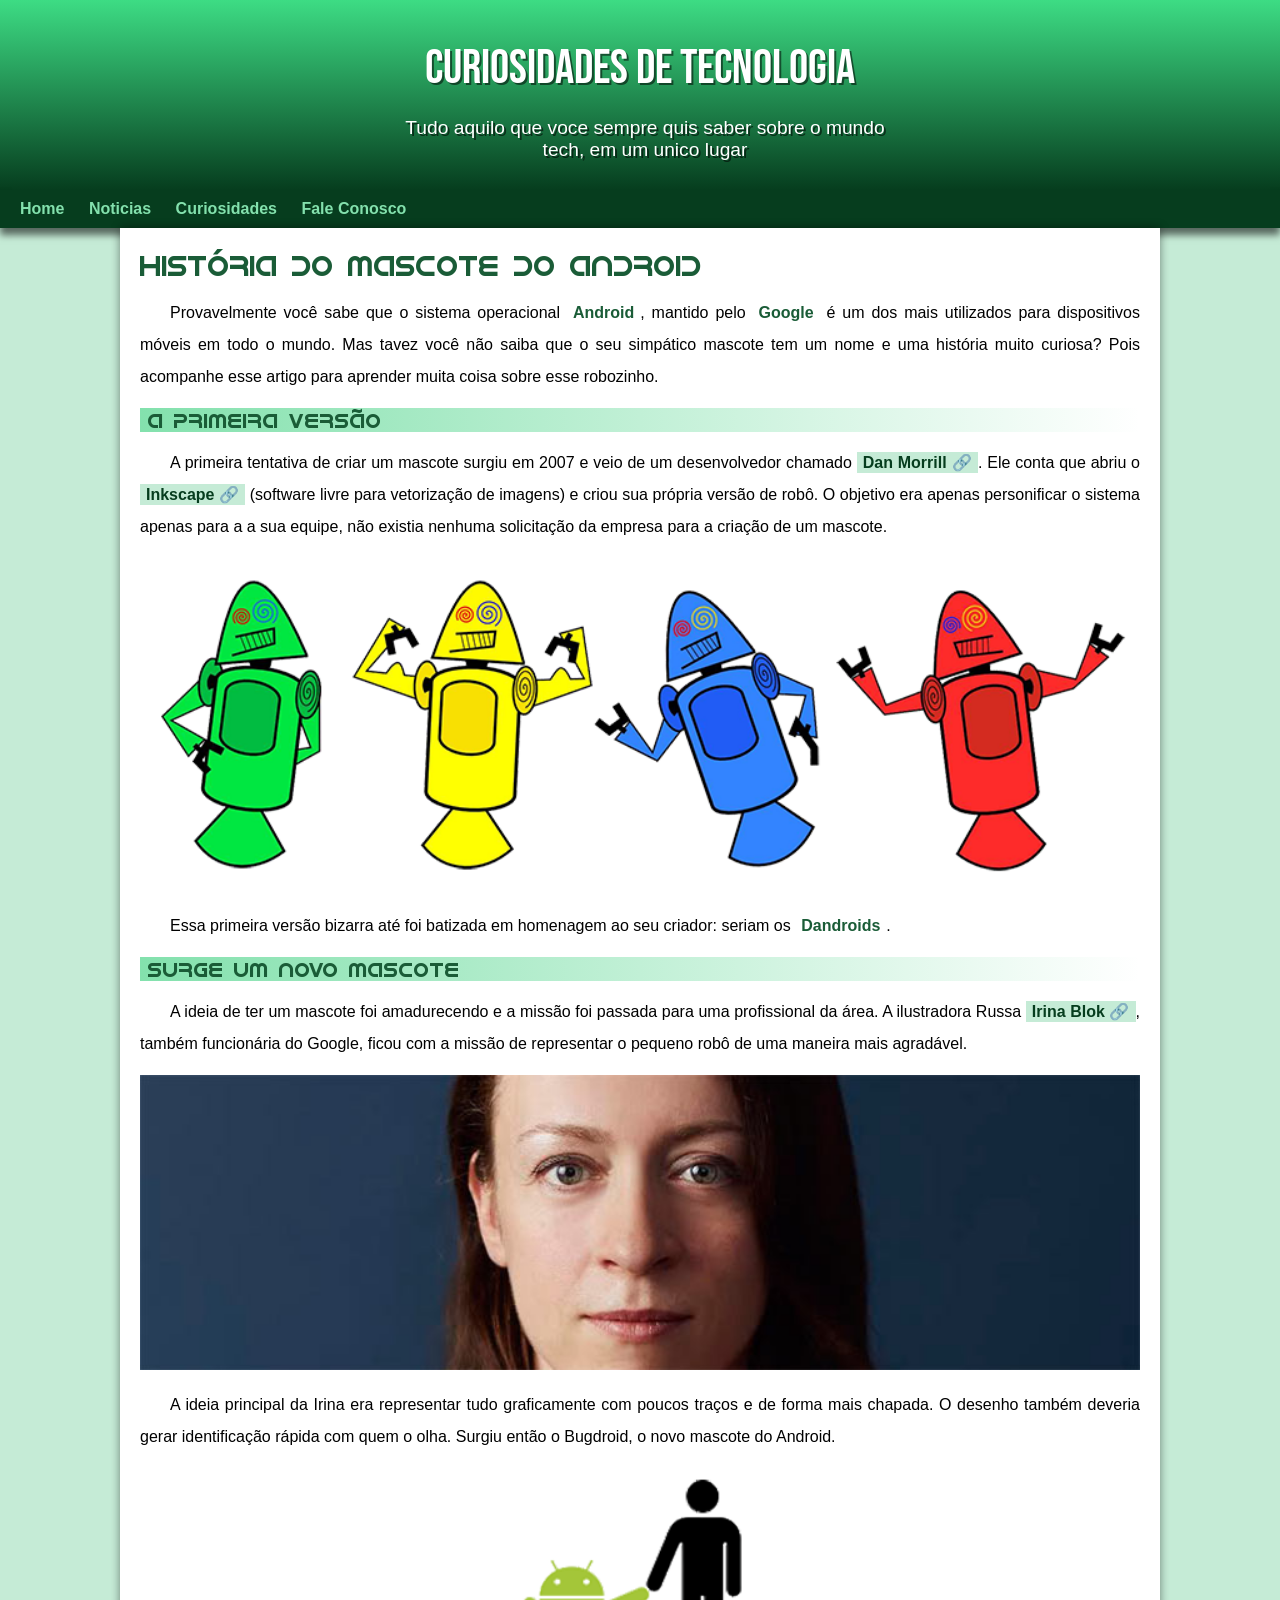
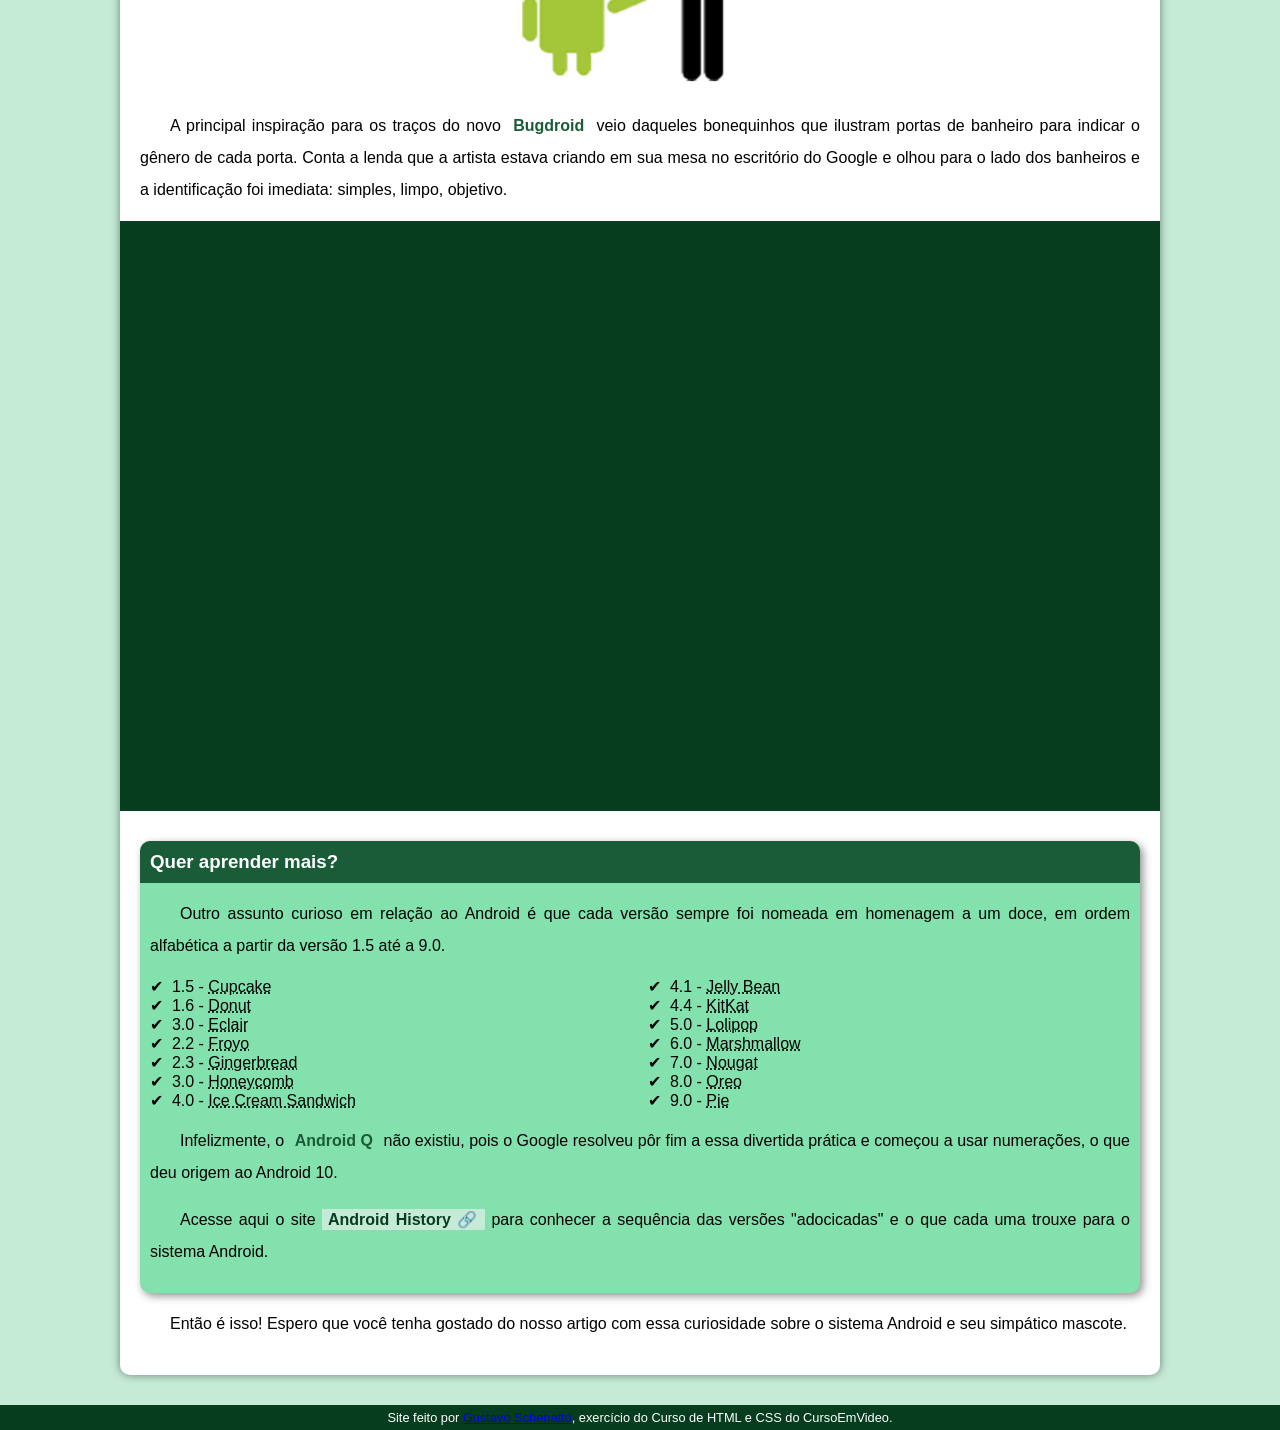
<file: Projeto Android/index.html>
<!DOCTYPE html>
<html lang="pt-br">

<head>
    <meta charset="UTF-8">
    <meta name="viewport" content="width=device-width, initial-scale=1.0">
    <title>Projeto de site</title>
    <link rel="stylesheet" href="style/styles.css">
    <link rel="shortcut icon" href="imagens/favicon.ico" type="image/x-icon">
</head>

<body>
    <header>
        <h1>Curiosidades de Tecnologia</h1>
        <p>Tudo aquilo que voce sempre quis saber sobre o mundo tech, em um unico lugar</p>
    </header>
    <nav>
        <a href="#">Home</a>
        <a href="#">Noticias</a>
        <a href="#">Curiosidades</a>
        <a href="#">Fale Conosco</a>
    </nav>
    <main>
        <article>
            <h1>História do Mascote do Android</h1>

            <p>
                Provavelmente você sabe que o sistema operacional <strong>Android</strong>, mantido pelo
                <strong>Google</strong> é um dos mais utilizados
                para
                dispositivos móveis em todo o mundo. Mas tavez você não saiba que o seu simpático mascote tem um nome e
                uma
                história muito curiosa? Pois acompanhe esse artigo para aprender muita coisa sobre esse robozinho.
            </p>

            <h2>A primeira versão</h2>

            <p>
                A primeira tentativa de criar um mascote surgiu em 2007 e veio de um desenvolvedor chamado <a
                    href="https://androidcommunity.com/dan-morrill-shows-us-the-android-mascot-that-almost-was-20130103/"
                    target="_blank" class="externo">Dan Morrill</a>.
                Ele
                conta que abriu o <a href="https://inkscape.org/" target="_blank" class="externo">Inkscape</a>
                (software livre para vetorização de imagens) e criou sua própria versão de
                robô.
                O objetivo era apenas personificar o sistema apenas para a a sua equipe, não existia nenhuma solicitação
                da
                empresa para a criação de um mascote.
            </p>

            <picture>
                <source media="(max-width:600px)" srcset="imagens/dan-droids-pq.png">
                <img src="imagens/dan-droids.png" alt="Primeiro mascote do android">
            </picture>

            <p>Essa primeira versão bizarra até foi batizada em homenagem ao seu criador: seriam os
                <strong>Dandroids</strong>.
            </p>

            <h2>Surge um novo mascote</h2>

            <p>
                A ideia de ter um mascote foi amadurecendo e a missão foi passada para uma profissional da área. A
                ilustradora Russa <a href="https://www.irinablok.com/" target="_blank" class="externo">Irina Blok</a>,
                também
                funcionária do Google, ficou com a missão de representar o pequeno
                robô
                de uma maneira mais agradável.
            </p>

            <picture>
                <source media="(max-width:600px )" srcset="imagens/irina-blok-pq.jpg">
                <img src="imagens/irina-blok.jpg" alt="Irina block criadora do android">
            </picture>

            <p>
                A ideia principal da Irina era representar tudo graficamente com poucos traços e de forma mais chapada.
                O
                desenho também deveria gerar identificação rápida com quem o olha. Surgiu então o Bugdroid, o novo
                mascote
                do Android.
            </p>

            <img src="imagens/bugdroid.png" class="pequena" alt="Bugdroid">

            <p>
                A principal inspiração para os traços do novo <strong>Bugdroid</strong> veio daqueles bonequinhos que
                ilustram portas de
                banheiro para indicar o gênero de cada porta. Conta a lenda que a artista estava criando em sua mesa no
                escritório do Google e olhou para o lado dos banheiros e a identificação foi imediata: simples, limpo,
                objetivo.
            </p>

            <div class="video">
                <iframe width="560" height="315" src="https://www.youtube.com/embed/l2UDgpLz20M?si=_w7K9_RcLYLox1Gm"
                    frameborder="0" allow="accelerometer; autoplay; encrypted-media; gyroscope; picture-in-picture"
                    allowfullscreen></iframe>
            </div>

            <aside>
                <h3>Quer aprender mais?</h3>
                <p>
                    Outro assunto curioso em relação ao Android é que cada versão sempre foi nomeada em homenagem a um
                    doce,
                    em
                    ordem alfabética a partir da versão 1.5 até a 9.0.
                </p>

                <ul>
                    <li>1.5 - <abbr title="Bolo de Chocolate">Cupcake</abbr></li>
                    <li>1.6 - <abbr title="Rosquinha">Donut</abbr></li>
                    <li>3.0 - <abbr title="Bomba">Eclair</abbr></li>
                    <li>2.2 - <abbr title="Iogurte congelado">Froyo</abbr></li>
                    <li>2.3 - <abbr title="Biscoito de gengibre">Gingerbread</abbr></li>
                    <li>3.0 - <abbr title="Favo de mel">Honeycomb</abbr></li>
                    <li>4.0 - <abbr title="Sanduiche de Sorvete">Ice Cream Sandwich</abbr></li>
                    <li>4.1 - <abbr title="Jujuba">Jelly Bean</abbr></li>
                    <li>4.4 - <abbr title="KitKat">KitKat</abbr></li>
                    <li>5.0 - <abbr title="Pirulito">Lolipop</abbr></li>
                    <li>6.0 - <abbr title="Marshmallow">Marshmallow</abbr></li>
                    <li>7.0 - <abbr title="Torrone">Nougat</abbr></li>
                    <li>8.0 - <abbr title="Oreo">Oreo</abbr></li>
                    <li>9.0 - <abbr title="Torta">Pie</abbr></li>
                </ul>
                <p>
                    Infelizmente, o <strong>Android Q</strong> não existiu, pois o Google resolveu pôr fim a essa
                    divertida prática e
                    começou
                    a
                    usar numerações, o que deu origem ao Android 10.
                </p>
                <p>
                    Acesse aqui o site <a href="https:://www.android.com" target="_blank" class="externo">Android
                        History</a> para
                    conhecer a sequência das versões "adocicadas" e o que cada
                    uma
                    trouxe para o sistema Android.
                </p>

            </aside>

            <p>
                Então é isso! Espero que você tenha gostado do nosso artigo com essa curiosidade sobre o sistema Android
                e
                seu simpático mascote.
            </p>

        </article>
    </main>
    <footer>
        <p>
            Site feito por <a href="https://www.last.fm/pt/user/gustxvv" target="_blank">Gustavo Schenatto</a>,
            exercício do Curso
            de HTML e CSS do CursoEmVideo.</p>
    </footer>
</body>

</html>
</file>
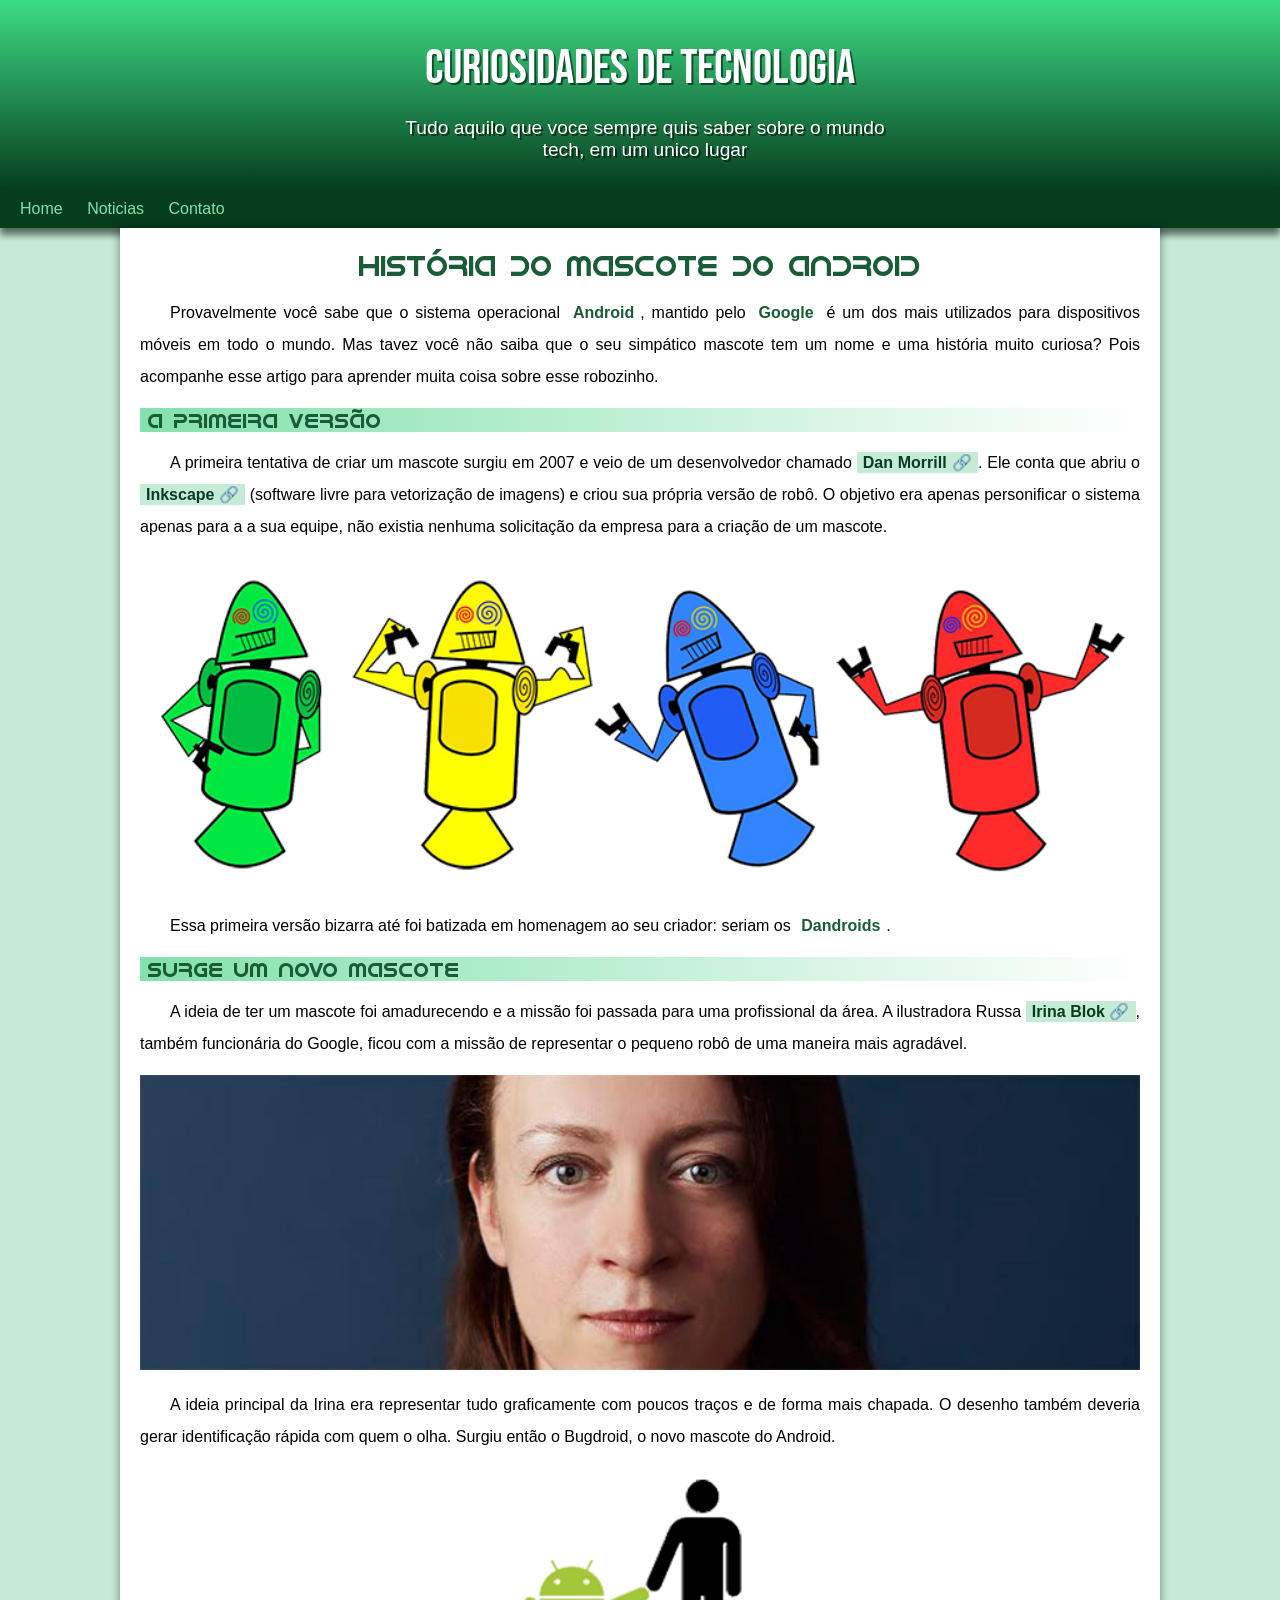
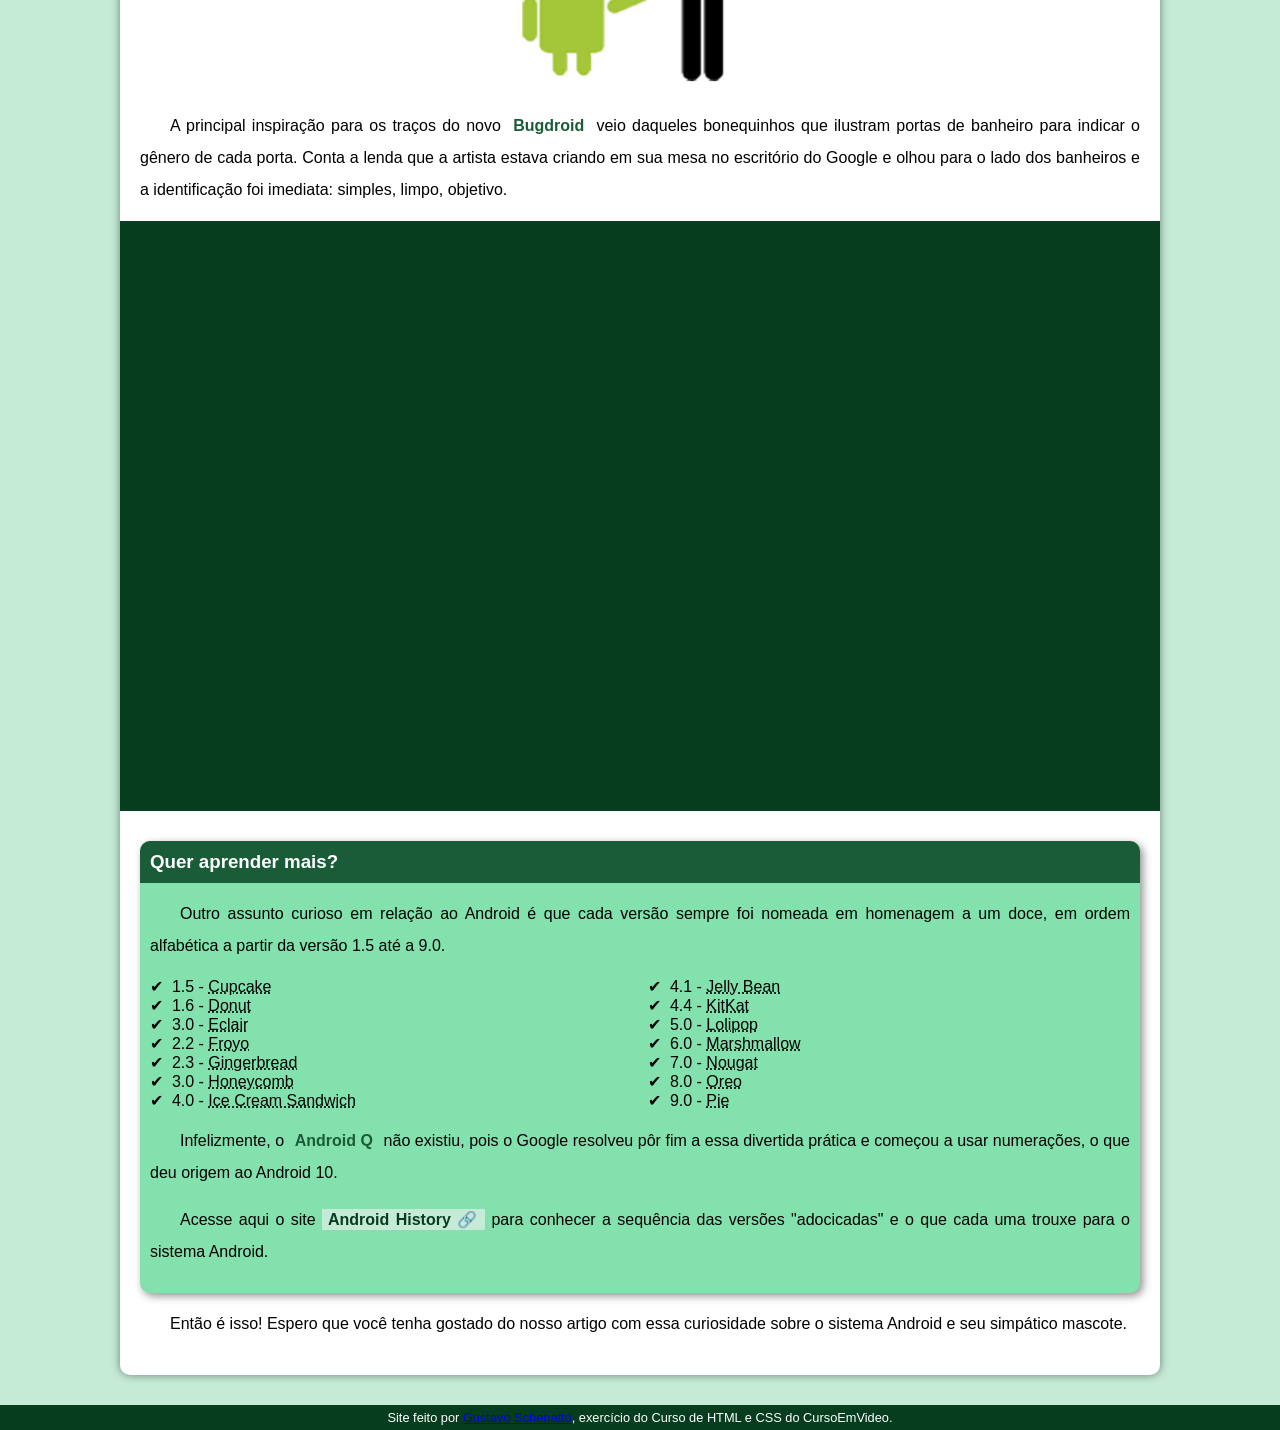
<file: projetoAndrioid.html/index.html>
<!DOCTYPE html>
<html lang="pt-br">

<head>
    <meta charset="UTF-8">
    <meta name="viewport" content="width=device-width, initial-scale=1.0">
    <title>Projeto de site</title>
    <link rel="stylesheet" href="style/styles.css">
    <link rel="shortcut icon" href="imagens/favicon.ico" type="image/x-icon">
</head>

<body>
    <header>
        <h1>Curiosidades de Tecnologia</h1>
        <p>Tudo aquilo que voce sempre quis saber sobre o mundo tech, em um unico lugar</p>
    </header>
    <nav>
        <a href="#">Home</a>
        <a href="#">Noticias</a>
        <a href="#">Contato</a>
    </nav>
    <main>
        <article>
            <h1>História do Mascote do Android</h1>

            <p>
                Provavelmente você sabe que o sistema operacional <strong>Android</strong>, mantido pelo
                <strong>Google</strong> é um dos mais utilizados
                para
                dispositivos móveis em todo o mundo. Mas tavez você não saiba que o seu simpático mascote tem um nome e
                uma
                história muito curiosa? Pois acompanhe esse artigo para aprender muita coisa sobre esse robozinho.
            </p>

            <h2>A primeira versão</h2>

            <p>
                A primeira tentativa de criar um mascote surgiu em 2007 e veio de um desenvolvedor chamado <a
                    href="https://androidcommunity.com/dan-morrill-shows-us-the-android-mascot-that-almost-was-20130103/"
                    target="_blank" class="externo">Dan Morrill</a>.
                Ele
                conta que abriu o <a href="https://inkscape.org/" target="_blank" class="externo">Inkscape</a>
                (software livre para vetorização de imagens) e criou sua própria versão de
                robô.
                O objetivo era apenas personificar o sistema apenas para a a sua equipe, não existia nenhuma solicitação
                da
                empresa para a criação de um mascote.
            </p>

            <picture>
                <source media="(max-width:600px)" srcset="imagens/dan-droids-pq.png">
                <img src="imagens/dan-droids.png" alt="Primeiro mascote do android">
            </picture>

            <p>Essa primeira versão bizarra até foi batizada em homenagem ao seu criador: seriam os
                <strong>Dandroids</strong>.
            </p>

            <h2>Surge um novo mascote</h2>

            <p>
                A ideia de ter um mascote foi amadurecendo e a missão foi passada para uma profissional da área. A
                ilustradora Russa <a href="https://www.irinablok.com/" target="_blank" class="externo">Irina Blok</a>,
                também
                funcionária do Google, ficou com a missão de representar o pequeno
                robô
                de uma maneira mais agradável.
            </p>

            <picture>
                <source media="(max-width:600px )" srcset="imagens/irina-blok-pq.jpg">
                <img src="imagens/irina-blok.jpg" alt="Irina block criadora do android">
            </picture>

            <p>
                A ideia principal da Irina era representar tudo graficamente com poucos traços e de forma mais chapada.
                O
                desenho também deveria gerar identificação rápida com quem o olha. Surgiu então o Bugdroid, o novo
                mascote
                do Android.
            </p>

            <img src="imagens/bugdroid.png" class="pequena" alt="Bugdroid">

            <p>
                A principal inspiração para os traços do novo <strong>Bugdroid</strong> veio daqueles bonequinhos que
                ilustram portas de
                banheiro para indicar o gênero de cada porta. Conta a lenda que a artista estava criando em sua mesa no
                escritório do Google e olhou para o lado dos banheiros e a identificação foi imediata: simples, limpo,
                objetivo.
            </p>

            <div class="video">
                <iframe width="560" height="315" src="https://www.youtube.com/embed/l2UDgpLz20M?si=_w7K9_RcLYLox1Gm"
                    frameborder="0" allow="accelerometer; autoplay; encrypted-media; gyroscope; picture-in-picture"
                    allowfullscreen></iframe>
            </div>

            <aside>
                <h3>Quer aprender mais?</h3>
                <p>
                    Outro assunto curioso em relação ao Android é que cada versão sempre foi nomeada em homenagem a um
                    doce,
                    em
                    ordem alfabética a partir da versão 1.5 até a 9.0.
                </p>

                <ul>
                    <li>1.5 - <abbr title="Bolo de Chocolate">Cupcake</abbr></li>
                    <li>1.6 - <abbr title="Rosquinha">Donut</abbr></li>
                    <li>3.0 - <abbr title="Bomba">Eclair</abbr></li>
                    <li>2.2 - <abbr title="Iogurte congelado">Froyo</abbr></li>
                    <li>2.3 - <abbr title="Biscoito de gengibre">Gingerbread</abbr></li>
                    <li>3.0 - <abbr title="Favo de mel">Honeycomb</abbr></li>
                    <li>4.0 - <abbr title="Sanduiche de Sorvete">Ice Cream Sandwich</abbr></li>
                    <li>4.1 - <abbr title="Jujuba">Jelly Bean</abbr></li>
                    <li>4.4 - <abbr title="KitKat">KitKat</abbr></li>
                    <li>5.0 - <abbr title="Pirulito">Lolipop</abbr></li>
                    <li>6.0 - <abbr title="Marshmallow">Marshmallow</abbr></li>
                    <li>7.0 - <abbr title="Torrone">Nougat</abbr></li>
                    <li>8.0 - <abbr title="Oreo">Oreo</abbr></li>
                    <li>9.0 - <abbr title="Torta">Pie</abbr></li>
                </ul>
                <p>
                    Infelizmente, o <strong>Android Q</strong> não existiu, pois o Google resolveu pôr fim a essa
                    divertida prática e
                    começou
                    a
                    usar numerações, o que deu origem ao Android 10.
                </p>
                <p>
                    Acesse aqui o site <a href="https:://www.android.com" target="_blank" class="externo">Android
                        History</a> para
                    conhecer a sequência das versões "adocicadas" e o que cada
                    uma
                    trouxe para o sistema Android.
                </p>

            </aside>

            <p>
                Então é isso! Espero que você tenha gostado do nosso artigo com essa curiosidade sobre o sistema Android
                e
                seu simpático mascote.
            </p>

        </article>
    </main>
    <footer>
        <p>
            Site feito por <a href="https://www.last.fm/pt/user/gustxvv" target="_blank">Gustavo Schenatto</a>,
            exercício do Curso
            de HTML e CSS do CursoEmVideo.</p>
    </footer>
</body>

</html>
</file>
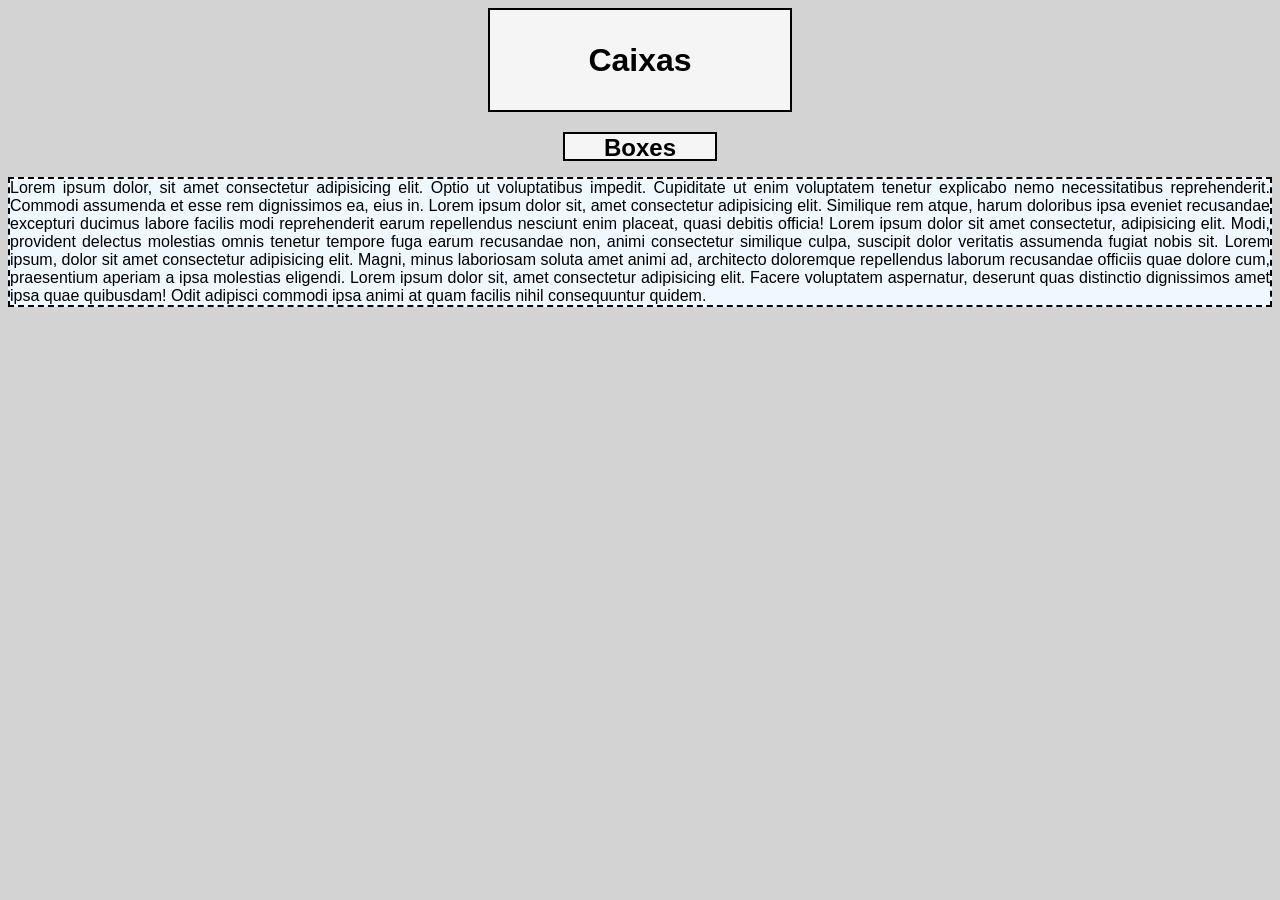
<file: Caixas/modeloDeCaixas.html>
<!DOCTYPE html>
<html lang="pt-br">

<head>
    <meta charset="UTF-8">
    <meta name="viewport" content="width=device-width, initial-scale=1.0">
    <title>Caixas</title>
    <style>
        body {
            background-color: lightgray;
            font-family: 'Franklin Gothic Medium', 'Arial Narrow', Arial, sans-serif;
        }

        h1 {
            height: 100px;
            width: 300px;
            background-color: whitesmoke;
            border: 2px solid black;
            text-align: center;
            align-content: center;
            margin: auto;
        }

        h2 {
            height: 25px;
            width: 150px;
            background-color: whitesmoke;
            border: 2px solid black;
            text-align: center;
            align-content: center;
            margin: auto;
            margin-top: 20px;
        }

        p {
            height: auto;
            width: auto;
            background-color: aliceblue;
            border: 2px dashed black;
            text-align: justify;
        }
    </style>
</head>

<body>
    <h1>Caixas</h1>
    <h2>Boxes</h2>
    <p>Lorem ipsum dolor, sit amet consectetur adipisicing elit. Optio ut voluptatibus impedit. Cupiditate ut enim
        voluptatem tenetur explicabo nemo necessitatibus reprehenderit. Commodi assumenda et esse rem dignissimos ea,
        eius in. Lorem ipsum dolor sit, amet consectetur adipisicing elit. Similique rem atque, harum doloribus ipsa
        eveniet recusandae excepturi ducimus labore facilis modi reprehenderit earum repellendus nesciunt enim placeat,
        quasi debitis officia! Lorem ipsum dolor sit amet consectetur, adipisicing elit. Modi, provident delectus
        molestias omnis tenetur tempore fuga earum recusandae non, animi consectetur similique culpa, suscipit dolor
        veritatis assumenda fugiat nobis sit. Lorem ipsum, dolor sit amet consectetur adipisicing elit. Magni, minus
        laboriosam soluta amet animi ad, architecto doloremque repellendus laborum recusandae officiis quae dolore cum,
        praesentium aperiam a ipsa molestias eligendi. Lorem ipsum dolor sit, amet consectetur adipisicing elit. Facere
        voluptatem aspernatur, deserunt quas distinctio dignissimos amet ipsa quae quibusdam! Odit adipisci commodi ipsa
        animi at quam facilis nihil consequuntur quidem.</p>
</body>

</html>
</file>
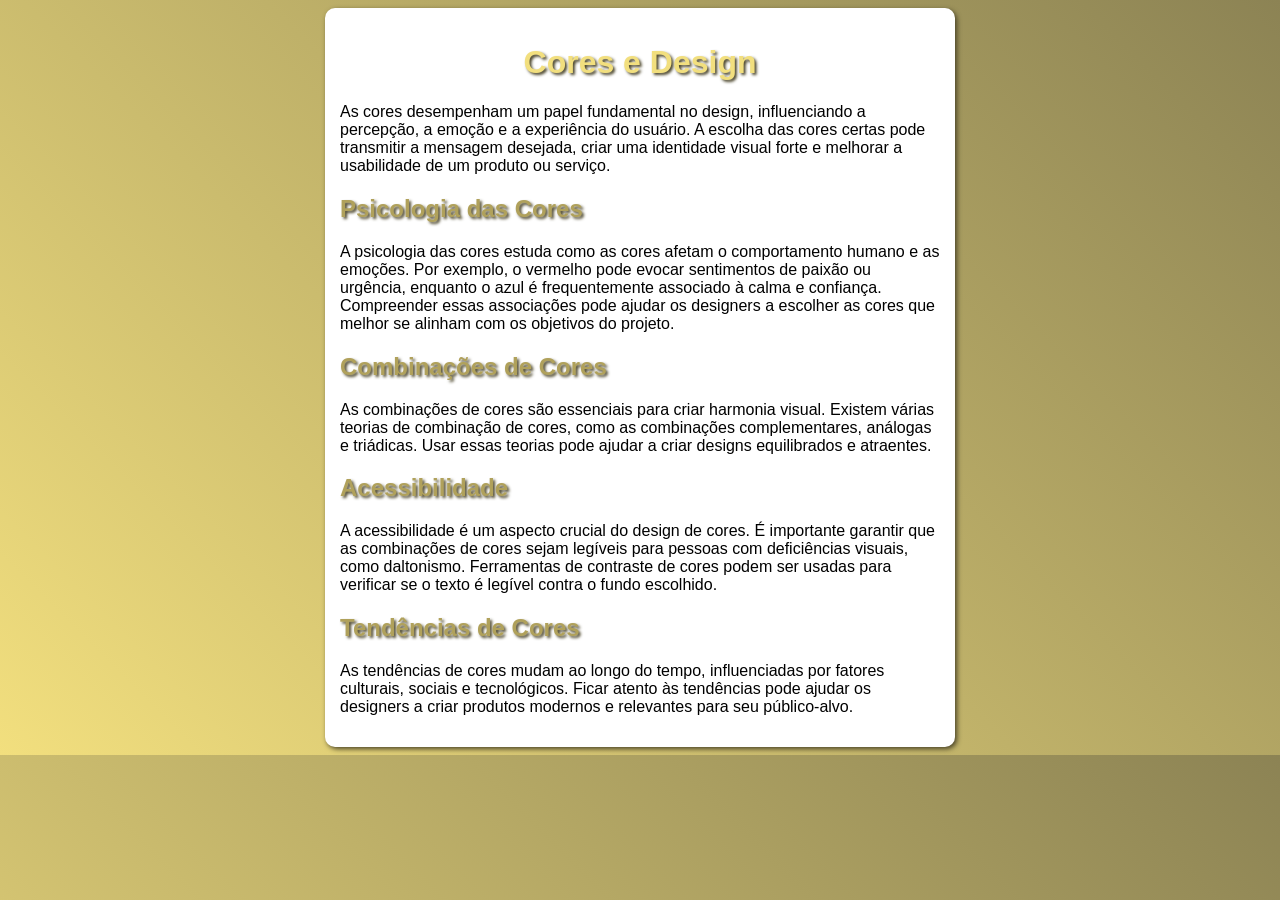
<file: Cores/ex01-cores.html>
<!DOCTYPE html>
<html lang="en">

<head>
    <meta charset="UTF-8">
    <meta name="viewport" content="width=device-width, initial-scale=1.0">
    <title>Cores e Design</title>
    <link rel="stylesheet" href="styles.css">
</head>

<body>
    <main>
        <h1>Cores e Design</h1>
        <p>As cores desempenham um papel fundamental no design, influenciando a percepção, a emoção e a experiência do
            usuário. A escolha das cores certas pode transmitir a mensagem desejada, criar uma identidade visual forte e
            melhorar a usabilidade de um produto ou serviço.</p>

        <h2>Psicologia das Cores</h2>
        <p>A psicologia das cores estuda como as cores afetam o comportamento humano e as emoções. Por exemplo, o
            vermelho pode evocar sentimentos de paixão ou urgência, enquanto o azul é frequentemente associado à calma e
            confiança. Compreender essas associações pode ajudar os designers a escolher as cores que melhor se alinham
            com os objetivos do projeto.</p>

        <h2>Combinações de Cores</h2>
        <p>As combinações de cores são essenciais para criar harmonia visual. Existem várias teorias de combinação de
            cores, como as combinações complementares, análogas e triádicas. Usar essas teorias pode ajudar a criar
            designs equilibrados e atraentes.</p>

        <h2>Acessibilidade</h2>
        <p>A acessibilidade é um aspecto crucial do design de cores. É importante garantir que as combinações de cores
            sejam legíveis para pessoas com deficiências visuais, como daltonismo. Ferramentas de contraste de cores
            podem ser usadas para verificar se o texto é legível contra o fundo escolhido.</p>

        <h2>Tendências de Cores</h2>
        <p>As tendências de cores mudam ao longo do tempo, influenciadas por fatores culturais, sociais e tecnológicos.
            Ficar atento às tendências pode ajudar os designers a criar produtos modernos e relevantes para seu
            público-alvo.</p>
    </main>
</body>

</html>
</file>
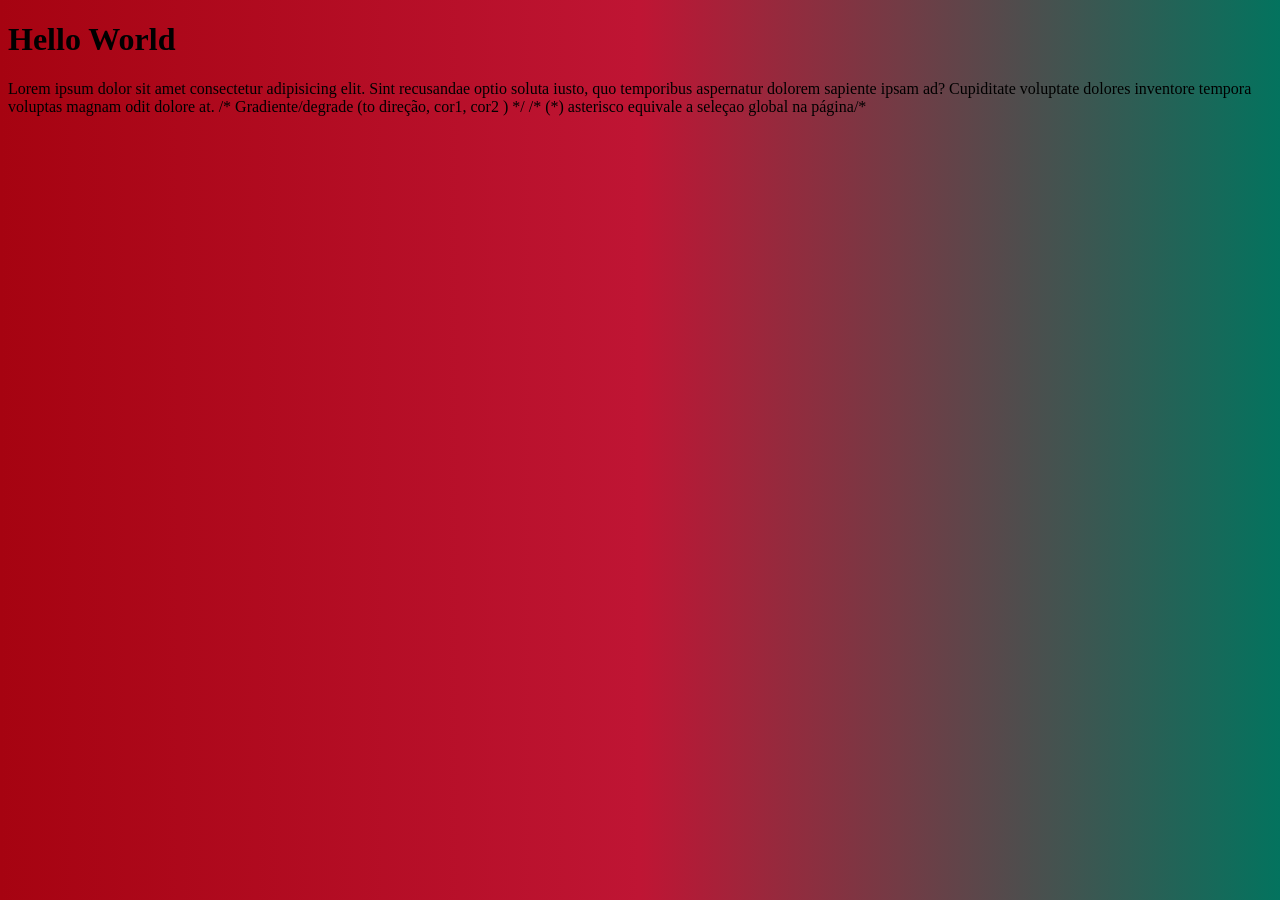
<file: Cores/gradiente css.html>
<!DOCTYPE html>
<html lang="en">

<head>
    <meta charset="UTF-8">
    <meta name="viewport" content="width=device-width, initial-scale=1.0">
    <title>Document</title>
    <style>
        body {

            /*Gradiente/degrade (to direção, cor1, cor2 )*/
            background-image: linear-gradient(to right, #A60311, #BF1534, #03735E);
        }
    </style>

</head>

<body>
    <h1>Hello World</h1>
    <p>Lorem ipsum dolor sit amet consectetur adipisicing elit. Sint recusandae optio soluta iusto, quo temporibus
        aspernatur dolorem sapiente ipsam ad? Cupiditate voluptate dolores inventore tempora voluptas magnam odit dolore
        at.
</body>

</html>


/* Gradiente/degrade (to direção, cor1, cor2 ) */
/* (*) asterisco equivale a seleçao global na página/*
</file>
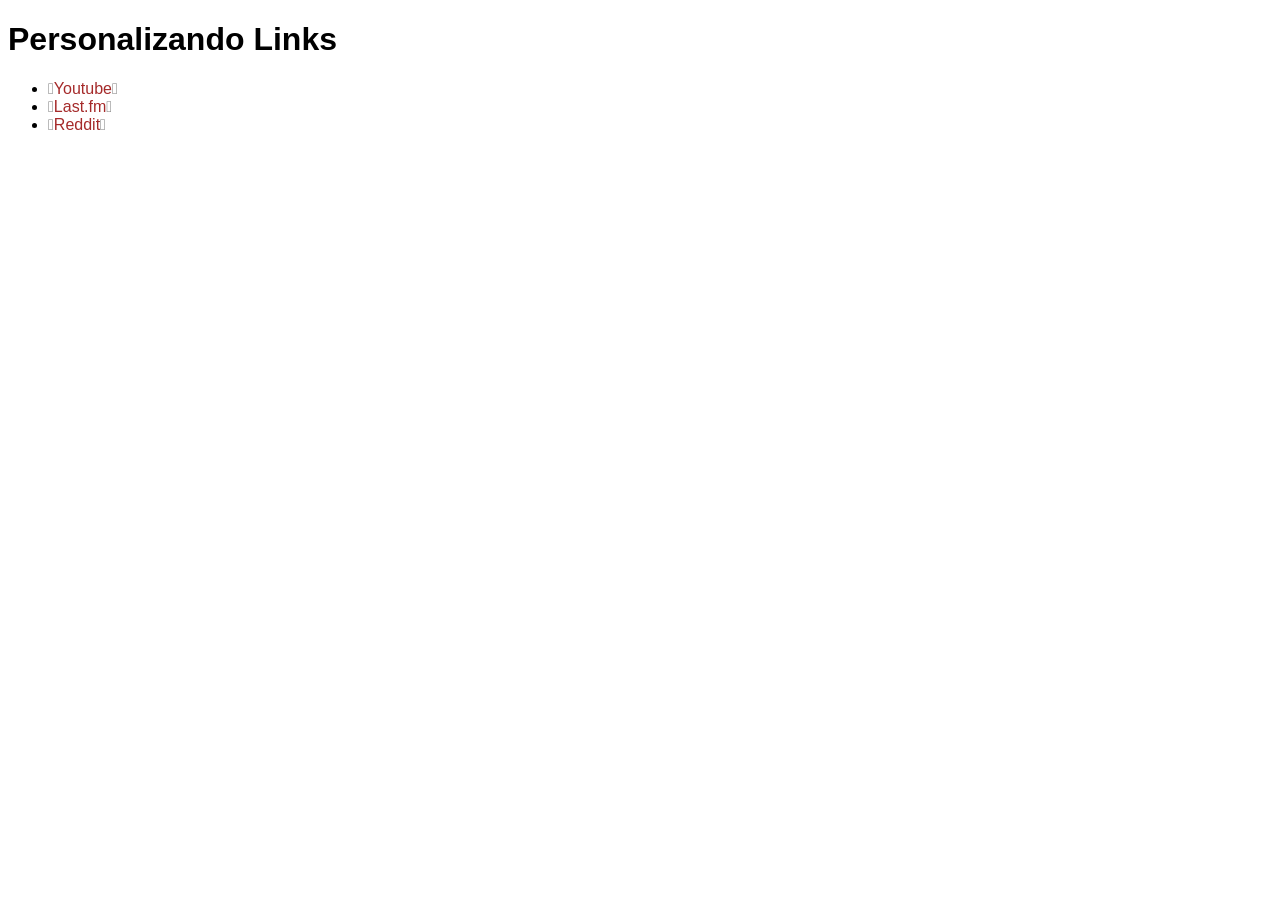
<file: Seletores, Class, Id's/links.html>
<!DOCTYPE html>
<html lang="en">

<head>
    <meta charset="UTF-8">
    <meta name="viewport" content="width=device-width, initial-scale=1.0">
    <title>Links</title>
    <style>
        body {
            font-family: 'Trebuchet MS', 'Lucida Sans Unicode', 'Lucida Grande', 'Lucida Sans', Arial, sans-serif;
        }

        a {
            color: brown;
            text-decoration: none;
        }

        a:hover {
            color: darkslategrey;
            font-size: larger;
            font-weight: bold;
        }

        a:active {
            color: black;
            text-decoration: underline;
        }

        a::after {
            content: '';
            color: grey;
        }

        a::before {
            content: '';
            color: grey;
        }
    </style>
</head>

<body>
    <h1>Personalizando Links</h1>
    <ul>
        <li><a target="_blank" href="https://www.youtube.com/">Youtube</a></li>
        <li><a target="_blank" href="https://www.last.fm/pt/user/gustxvv">Last.fm</a></li>
        <li><a target="_blank" href="https://www.reddit.com/?feed=home">Reddit</a></li>
    </ul>
</body>

</html>
</file>
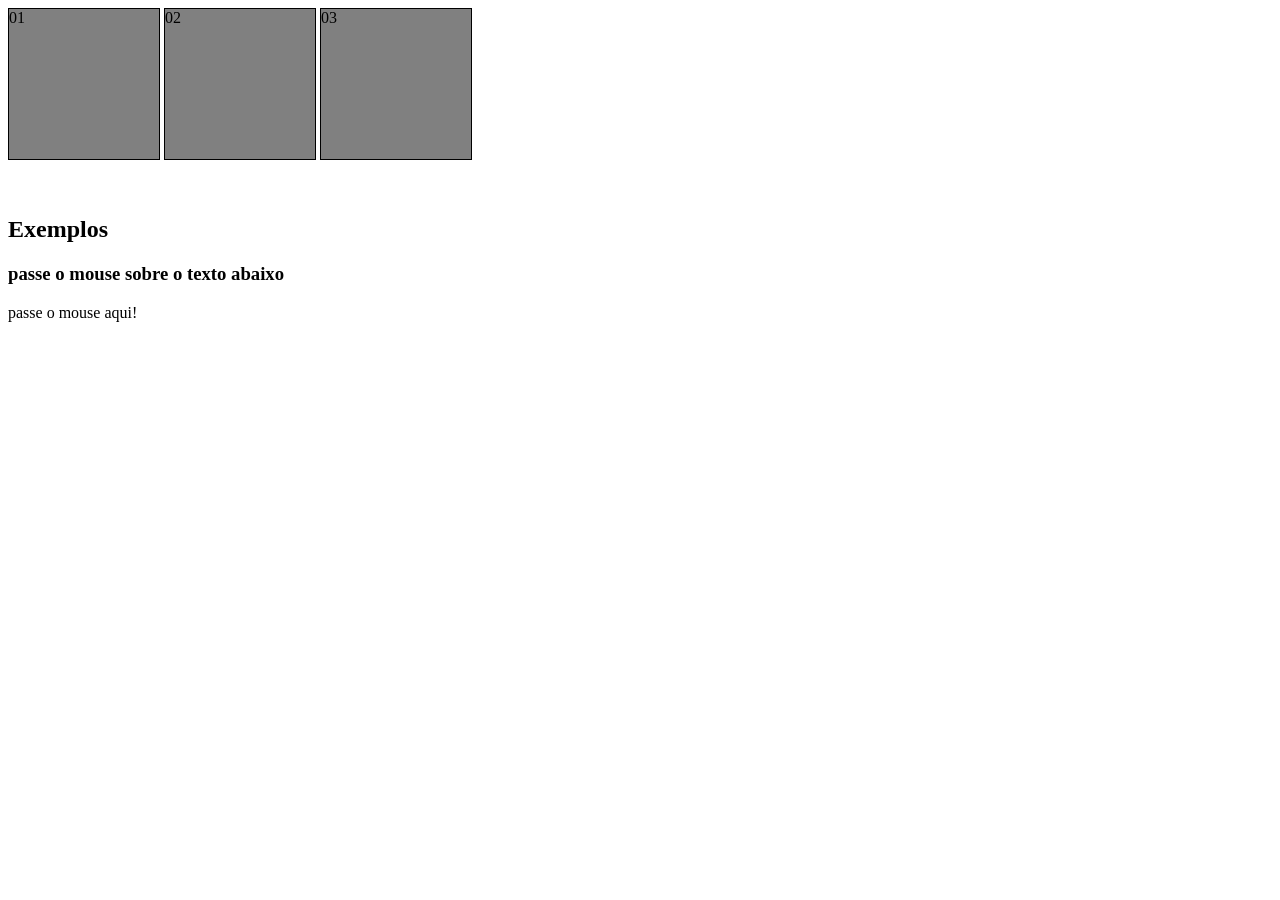
<file: Seletores, Class, Id's/pseudoclasse.html>
<!DOCTYPE html>
<html lang="pt-BR">

<head>
    <meta charset="UTF-8">
    <meta name="viewport" content="width=device-width, initial-scale=1.0">
    <title>pseudo classes</title>
    <style>
        .d1 {
            width: 150px;
            height: 150px;
            background-color: grey;
            display: inline-block;
            border: 1px solid black;
        }

        .d1:hover {
            background-color: red;
        }


        /*
        classe > elemento
        significa que esta indicando algum filho
        */

        #textoescondido>p {
            display: none;
        }

        #textoescondido:hover>p {
            display: block;
            background-color: yellowgreen;
            font-size: large;
            color: rgb(0, 0, 0);
            width: 105px;
            height: 20px;

        }
    </style>
</head>

<body>
    <div class="d1">01</div>
    <div class="d1">02</div>
    <div class="d1">03</div>

    <br>
    <br>
    <br>

    <h2>Exemplos</h2>
    <h3>passe o mouse sobre o texto abaixo</h3>
    <div id="textoescondido">
        passe o mouse aqui!
        <p>texto escodido</p>
    </div>






</body>

</html>
</file>
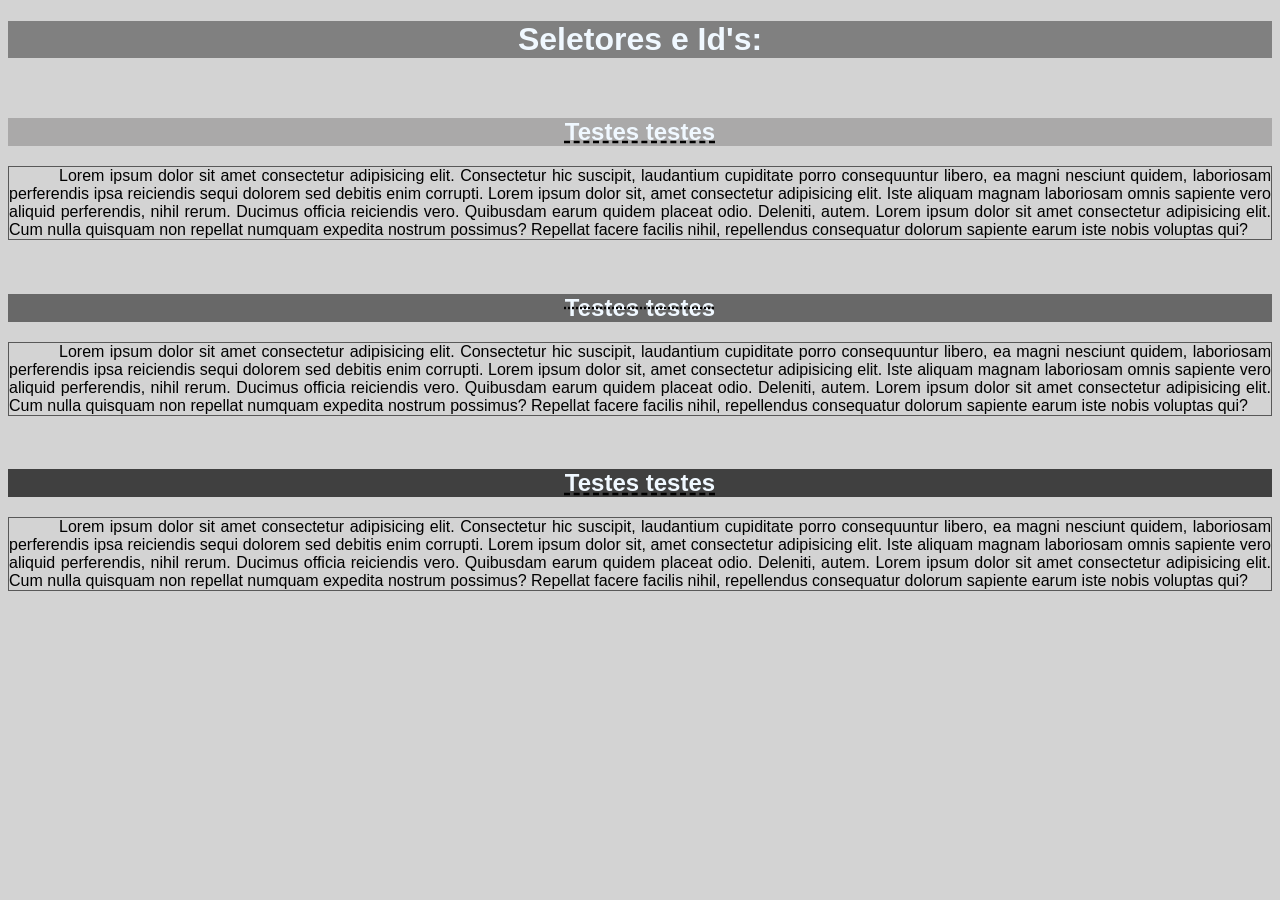
<file: Seletores, Class, Id's/seletores e id.html>
<!DOCTYPE html>
<html lang="pt-br">

<head>
    <meta charset="UTF-8">
    <meta name="viewport" content="width=device-width, initial-scale=1.0">
    <title>Seletores e Id's</title>
    <link rel="stylesheet" href="styles.css">
</head>

<body>
    <h1 id="principal">Seletores e Id's:</h1>
    <br>
    <h2 id="teste1">Testes testes</h2>
    <p class="texto">Lorem ipsum dolor sit amet consectetur adipisicing elit. Consectetur hic suscipit, laudantium
        cupiditate porro
        consequuntur libero, ea magni nesciunt quidem, laboriosam perferendis ipsa reiciendis sequi dolorem sed debitis
        enim corrupti. Lorem ipsum dolor sit, amet consectetur adipisicing elit. Iste aliquam magnam laboriosam omnis
        sapiente vero aliquid perferendis, nihil rerum. Ducimus officia reiciendis vero. Quibusdam earum quidem placeat
        odio. Deleniti, autem. Lorem ipsum dolor sit amet consectetur adipisicing elit. Cum nulla quisquam non repellat
        numquam expedita nostrum possimus? Repellat facere facilis nihil, repellendus consequatur dolorum sapiente earum
        iste nobis voluptas qui?</p>
    <br>
    <h2 id="teste2">Testes testes</h2>
    <p class="texto">Lorem ipsum dolor sit amet consectetur adipisicing elit. Consectetur hic suscipit, laudantium
        cupiditate porro
        consequuntur libero, ea magni nesciunt quidem, laboriosam perferendis ipsa reiciendis sequi dolorem sed debitis
        enim corrupti. Lorem ipsum dolor sit, amet consectetur adipisicing elit. Iste aliquam magnam laboriosam omnis
        sapiente vero aliquid perferendis, nihil rerum. Ducimus officia reiciendis vero. Quibusdam earum quidem placeat
        odio. Deleniti, autem. Lorem ipsum dolor sit amet consectetur adipisicing elit. Cum nulla quisquam non repellat
        numquam expedita nostrum possimus? Repellat facere facilis nihil, repellendus consequatur dolorum sapiente earum
        iste nobis voluptas qui?</p>
    <br>
    <h2 id="teste3">Testes testes</h2>
    <p class="texto">Lorem ipsum dolor sit amet consectetur adipisicing elit. Consectetur hic suscipit, laudantium
        cupiditate porro
        consequuntur libero, ea magni nesciunt quidem, laboriosam perferendis ipsa reiciendis sequi dolorem sed debitis
        enim corrupti. Lorem ipsum dolor sit, amet consectetur adipisicing elit. Iste aliquam magnam laboriosam omnis
        sapiente vero aliquid perferendis, nihil rerum. Ducimus officia reiciendis vero. Quibusdam earum quidem placeat
        odio. Deleniti, autem. Lorem ipsum dolor sit amet consectetur adipisicing elit. Cum nulla quisquam non repellat
        numquam expedita nostrum possimus? Repellat facere facilis nihil, repellendus consequatur dolorum sapiente earum
        iste nobis voluptas qui?</p>
</body>

</html>
</file>
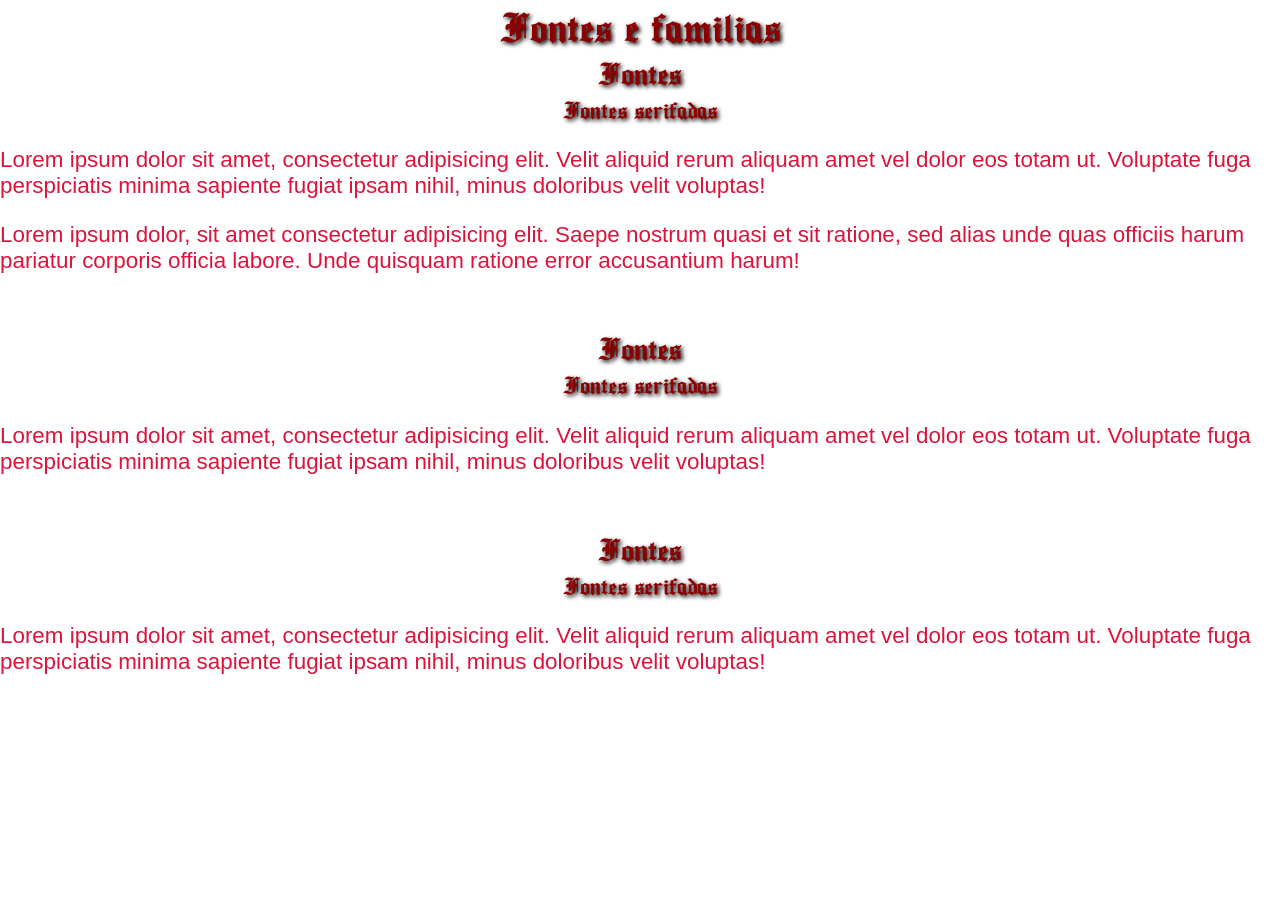
<file: Tipografia/family-font.html>
<!DOCTYPE html>
<html lang="en">

<head>
    <meta charset="UTF-8">
    <meta name="viewport" content="width=device-width, initial-scale=1.0">
    <title>Fontes e familias</title>
    <style>
        @import url('https://fonts.googleapis.com/css2?family=Oswald:wght@200..700&display=swap');
        @import url('https://fonts.googleapis.com/css2?family=Datatype:wght@100..900&family=Oswald:wght@200..700&display=swap');

        @font-face {
            font-family: 'Ancient Medium';
            src: url(ancientMedium.ttf);
        }

        body {
            font-family: 'Oswald', sans-serif;
            font-size: 1.4em;
            color: darkred;
            margin: auto;
            padding: auto;
        }

        h1,
        h2,
        h3 {
            text-shadow: 2px 2px 4px black;
            margin: auto;
            padding: auto;
            font-family: 'Ancient Medium', serif;
            font-style: normal;
            font-weight: normal;
            text-align: center;
        }

        p {
            font-family: 'Datatype', sans-serif;
            color: crimson;
            font-size: 1em;
        }
    </style>
</head>

<body>
    <h1>Fontes e familias</h1>
    <h2>Fontes</h2>
    <h3>Fontes serifadas</h3>
    <p>Lorem ipsum dolor sit amet, consectetur adipisicing elit. Velit aliquid rerum aliquam amet vel dolor eos totam
        ut. Voluptate fuga perspiciatis minima sapiente fugiat ipsam nihil, minus doloribus velit voluptas!</p>
    <p>Lorem ipsum dolor, sit amet consectetur adipisicing elit. Saepe nostrum quasi et sit ratione, sed alias unde quas
        officiis harum pariatur corporis officia labore. Unde quisquam ratione error accusantium harum!</p>
    <br>
    <h2>Fontes</h2>
    <h3>Fontes serifadas</h3>
    <p>Lorem ipsum dolor sit amet, consectetur adipisicing elit. Velit aliquid rerum aliquam amet vel dolor eos totam
        ut. Voluptate fuga perspiciatis minima sapiente fugiat ipsam nihil, minus doloribus velit voluptas!</p>
    <br>
    <h2>Fontes</h2>
    <h3>Fontes serifadas</h3>
    <p>Lorem ipsum dolor sit amet, consectetur adipisicing elit. Velit aliquid rerum aliquam amet vel dolor eos totam
        ut. Voluptate fuga perspiciatis minima sapiente fugiat ipsam nihil, minus doloribus velit voluptas!</p>


</body>

</html>
</file>
<file: Projeto Android/style/styles.css>
@charset "UTF-8";

@import url('https://fonts.googleapis.com/css2?family=Bebas+Neue&family=Datatype:wght@100..900&family=Oswald:wght@200..700&display=swap');

@font-face{
    font-family: 'Android';
    src:url('../fontes/idroid.otf') format('opentype') ;
    font-weight: normal;
}

:root{
    --cor0: #c5ebd6;
    --cor1: #83e1ad;
    --cor2: #3ddc84;
    --cor3: #2fa866;
    --cor4: #1a5c37;
    --cor5: #063d1e;

    --fonte-padrao: Arial, Verdana, Helvetica, sans-serif;
    --fonte-destaque: 'Bebas Neue', cursive;
    --fonte-android: 'Android', cursive;
}

*{
    margin: 0px;
    padding: 0px;
}
body{
    background-color:#c5ebd6;
    font-family: var(--fonte-padrao);
    margin: auto;
    
}
a.externo::after{
    content: '\00a0\1f517';
}

header{
    background-image: linear-gradient(to bottom, var(--cor2), var(--cor5));
    min-height: 150px;
    text-align: center;
    padding-top: 40px;
}

header > h1 {
    color:white;
    font-family: var(--fonte-destaque);
    margin-bottom: 20px;
    font-size: 3em;
    text-shadow: 2px 2px 0px rgba(0, 0, 0, 0.527);
    font-weight: normal;   
}

header > p{
    color: white;
    font-family: var(--fonte-padrao);
    font-size: 1.2em;
    max-width: 500px;
    margin: auto;
    padding-left: 10px;
    padding-left: 10px;
    margin-bottom: 10px;
    text-shadow: 2px 2px 0px rgba(0, 0, 0, 0.565);
}


nav{
    background-color: var(--cor5);
    padding: 10px;
    box-shadow: 0px 7px 7px rgba(0, 0, 0, 0.557);
}

nav > a{
    color: var(--cor1);
    padding: 10px;
    text-decoration: none;
    font-weight: bold;
    transition-duration: .3s;
}

nav > a:hover{
    background-color: var(--cor3);
    color: var(--cor5);
    border-radius: 5px;
}




main{
    background-color: white;
    min-width:300px;
    max-width:1000px;
    margin: auto;
    margin-bottom: 30px;
    padding: 20px;
    box-shadow: 0px 0px 10px rgba(0, 0, 0, 0.453);
    border-bottom-left-radius: 10px;
    border-bottom-right-radius: 10px;
}
main h1 {
    color:var(--cor4);
    font-family: var(--fonte-android);
    font-weight: normal;
    font-size: 1.8em;
}
main h2{
    font-family: var(--fonte-android);
    color: var(--cor4);
    font-size: 1.3em;
    background-image: linear-gradient(to right, var(--cor1), transparent);
    text-indent: 8px;
    font-weight: normal;
}
main img{
    width: 100%;
}
main img.pequena{
    max-width: 350px;
    display: block;
    margin: auto;
}
main p{
    margin: 15px 0px;
    text-align: justify;
    text-indent: 30px;
    line-height: 2em;
    font-size: 1em;
}
main strong{
    color: var(--cor4);
    font-weight: bold;
    padding: 2px 6px;

}
main a{
    text-decoration: none;
    font-weight: bold;
    color:var(--cor5);
    background-color: var(--cor0);
    padding: 2px 6px;

}
main a:hover{
    text-decoration: underline;
    color: var(--cor4);
}
div.video{
    background-color: var(--cor5);
    margin: 0px -20px 30px -20px;
    padding: 20px;
    position: relative;
    padding-bottom: 57%;
}
div.video > iframe{
    position: absolute;
    top: 5%;
    left: 5%;
    width: 90%;
    height:90% ;
}
aside{
    background-color: var(--cor1);
    padding:10px;
    border-radius: 10px;
    box-shadow: 3px 3px 8px rgba(0, 0, 0, 0.434);
}
aside >h3{
    background-color: var(--cor4);
    color:white;
    padding:10px;
    margin: -10px -10px 0px -10px;
    border-radius: 10px 10px 0px 0px;
}
aside > ul{
    list-style-type: '\2714\00a0\00a0';
    list-style-position: inside;
    columns: 2;
}


footer{
    background-color: var(--cor5);
    color: white;
    text-align: center;
    font-size: 0.8em;
    padding: 5px;
}
footer > a{
    color:white;
    font-weight: bolder;
    text-decoration: none;
}
footer a:hover{
    text-decoration: underline;
    color: var(--cor1);
}
</file>
<file: projetoAndrioid.html/style/styles.css>
@charset "UTF-8";

@import url('https://fonts.googleapis.com/css2?family=Bebas+Neue&family=Datatype:wght@100..900&family=Oswald:wght@200..700&display=swap');

@font-face{
    font-family: 'Android';
    src:url('../fontes/idroid.otf') format('opentype') ;
    font-weight: normal;
}

:root{
    --cor0: #c5ebd6;
    --cor1: #83e1ad;
    --cor2: #3ddc84;
    --cor3: #2fa866;
    --cor4: #1a5c37;
    --cor5: #063d1e;

    --fonte-padrao: Arial, Verdana, Helvetica, sans-serif;
    --fonte-destaque: 'Bebas Neue', cursive;
    --fonte-android: 'Android', cursive;
}

*{
    margin: 0px;
    padding: 0px;
}
body{
    background-color:#c5ebd6;
    font-family: var(--fonte-padrao);
    margin: auto;
    
}
a.externo::after{
    content: '\00a0\1f517';
}

header{
    background-image: linear-gradient(to bottom, var(--cor2), var(--cor5));
    min-height: 150px;
    text-align: center;
    padding-top: 40px;
}

header > h1 {
    color:white;
    font-family: var(--fonte-destaque);
    margin-bottom: 20px;
    font-size: 3em;
    text-shadow: 2px 2px 0px rgba(0, 0, 0, 0.527);
    font-weight: normal;   
}

header > p{
    color: white;
    font-family: var(--fonte-padrao);
    font-size: 1.2em;
    max-width: 500px;
    margin: auto;
    padding-left: 10px;
    padding-left: 10px;
    margin-bottom: 30px;
    text-shadow: 2px 2px 0px rgba(0, 0, 0, 0.565);
}


nav{
    background-color: var(--cor5);
    padding: 10px;
    box-shadow: 0px 7px 7px rgba(0, 0, 0, 0.557);
}

nav > a{
    color: var(--cor1);
    padding: 10px;
    text-decoration: none;
    font-weight: 400;
    transition-duration: .3s;
}

nav > a:hover{
    background-color: var(--cor3);
    color: var(--cor5);
    border-radius: 5px;
}




main{
    background-color: white;
    min-width:300px;
    max-width:1000px;
    margin: auto;
    margin-bottom: 30px;
    padding: 20px;
    box-shadow: 0px 0px 10px rgba(0, 0, 0, 0.453);
    border-bottom-left-radius: 10px;
    border-bottom-right-radius: 10px;
}
main h1 {
    color:var(--cor4);
    font-family: var(--fonte-android);
    font-weight: normal;
    font-size: 1.8em;
    text-align: center;
}
main h2{
    font-family: var(--fonte-android);
    color: var(--cor4);
    font-size: 1.3em;
    background-image: linear-gradient(to right, var(--cor1), transparent);
    text-indent: 8px;
    font-weight: normal;
}
main img{
    width: 100%;
}
main img.pequena{
    max-width: 350px;
    display: block;
    margin: auto;
}
main p{
    margin: 15px 0px;
    text-align: justify;
    text-indent: 30px;
    line-height: 2em;
    font-size: 1em;
}
main strong{
    color: var(--cor4);
    font-weight: bold;
    padding: 2px 6px;

}
main a{
    text-decoration: none;
    font-weight: bold;
    color:var(--cor5);
    background-color: var(--cor0);
    padding: 2px 6px;

}
main a:hover{
    text-decoration: underline;
    color: var(--cor4);
}
div.video{
    background-color: var(--cor5);
    margin: 0px -20px 30px -20px;
    padding: 20px;
    position: relative;
    padding-bottom: 57%;
}
div.video > iframe{
    position: absolute;
    top: 5%;
    left: 5%;
    width: 90%;
    height:90% ;
}
aside{
    background-color: var(--cor1);
    padding:10px;
    border-radius: 10px;
    box-shadow: 3px 3px 8px rgba(0, 0, 0, 0.434);
}
aside >h3{
    background-color: var(--cor4);
    color:white;
    padding:10px;
    margin: -10px -10px 0px -10px;
    border-radius: 10px 10px 0px 0px;
}
aside > ul{
    list-style-type: '\2714\00a0\00a0';
    list-style-position: inside;
    columns: 2;
}


footer{
    background-color: var(--cor5);
    color: white;
    text-align: center;
    font-size: 0.8em;
    padding: 5px;
}
footer > a{
    color:white;
    font-weight: bolder;
    text-decoration: none;
}
footer a:hover{
    text-decoration: underline;
    color: var(--cor1);
}
</file>
<file: Cores/styles.css>
body{
    background-image: linear-gradient(45deg, #F2DF7E, #8C8354);
}
main{
    background-color: white;
    font-family: 'Franklin Gothic Medium', 'Arial Narrow', Arial, sans-serif;
    padding: 15px;
    width: 600px;
    justify-content: center;
    margin: auto;
    box-shadow: 2px 2px 5px #494327;
    border-radius: 10px;
}
h1{
    color: #F2DF7E;
    text-shadow: 2px 2px 3px #494327;
    text-align: center;
}
h2{
    color: #b0a15b;
    text-shadow: 2px 2px 3px #494327;
}
</file>
<file: Seletores, Class, Id's/styles.css>
@charset "UTF-8";
 body{
    background-color: lightgrey;
    font-family: Impact, Haettenschweiler, 'Arial Narrow Bold', sans-serif;

 }

 h1#principal{
    background-color: gray;
    color:aliceblue;
    text-align: center;
 }

 h2{
    background-color: grey;
    color: aliceblue;
    text-align: center;
 }

h2#teste1{
    background-color: rgb(170, 169, 169);
    text-decoration: dashed underline black;
}

h2#teste2{
    background-color: rgb(104, 104, 104);
    text-decoration: dotted line-through black;
}
    
h2#teste3{
    background-color: rgb(64, 64, 64);
    text-decoration: dashed underline black;
}

p.texto{
    color:black;
    text-align: justify;
    text-indent: 50px;
    border: 1px solid rgb(88, 88, 88);
}
</file>
